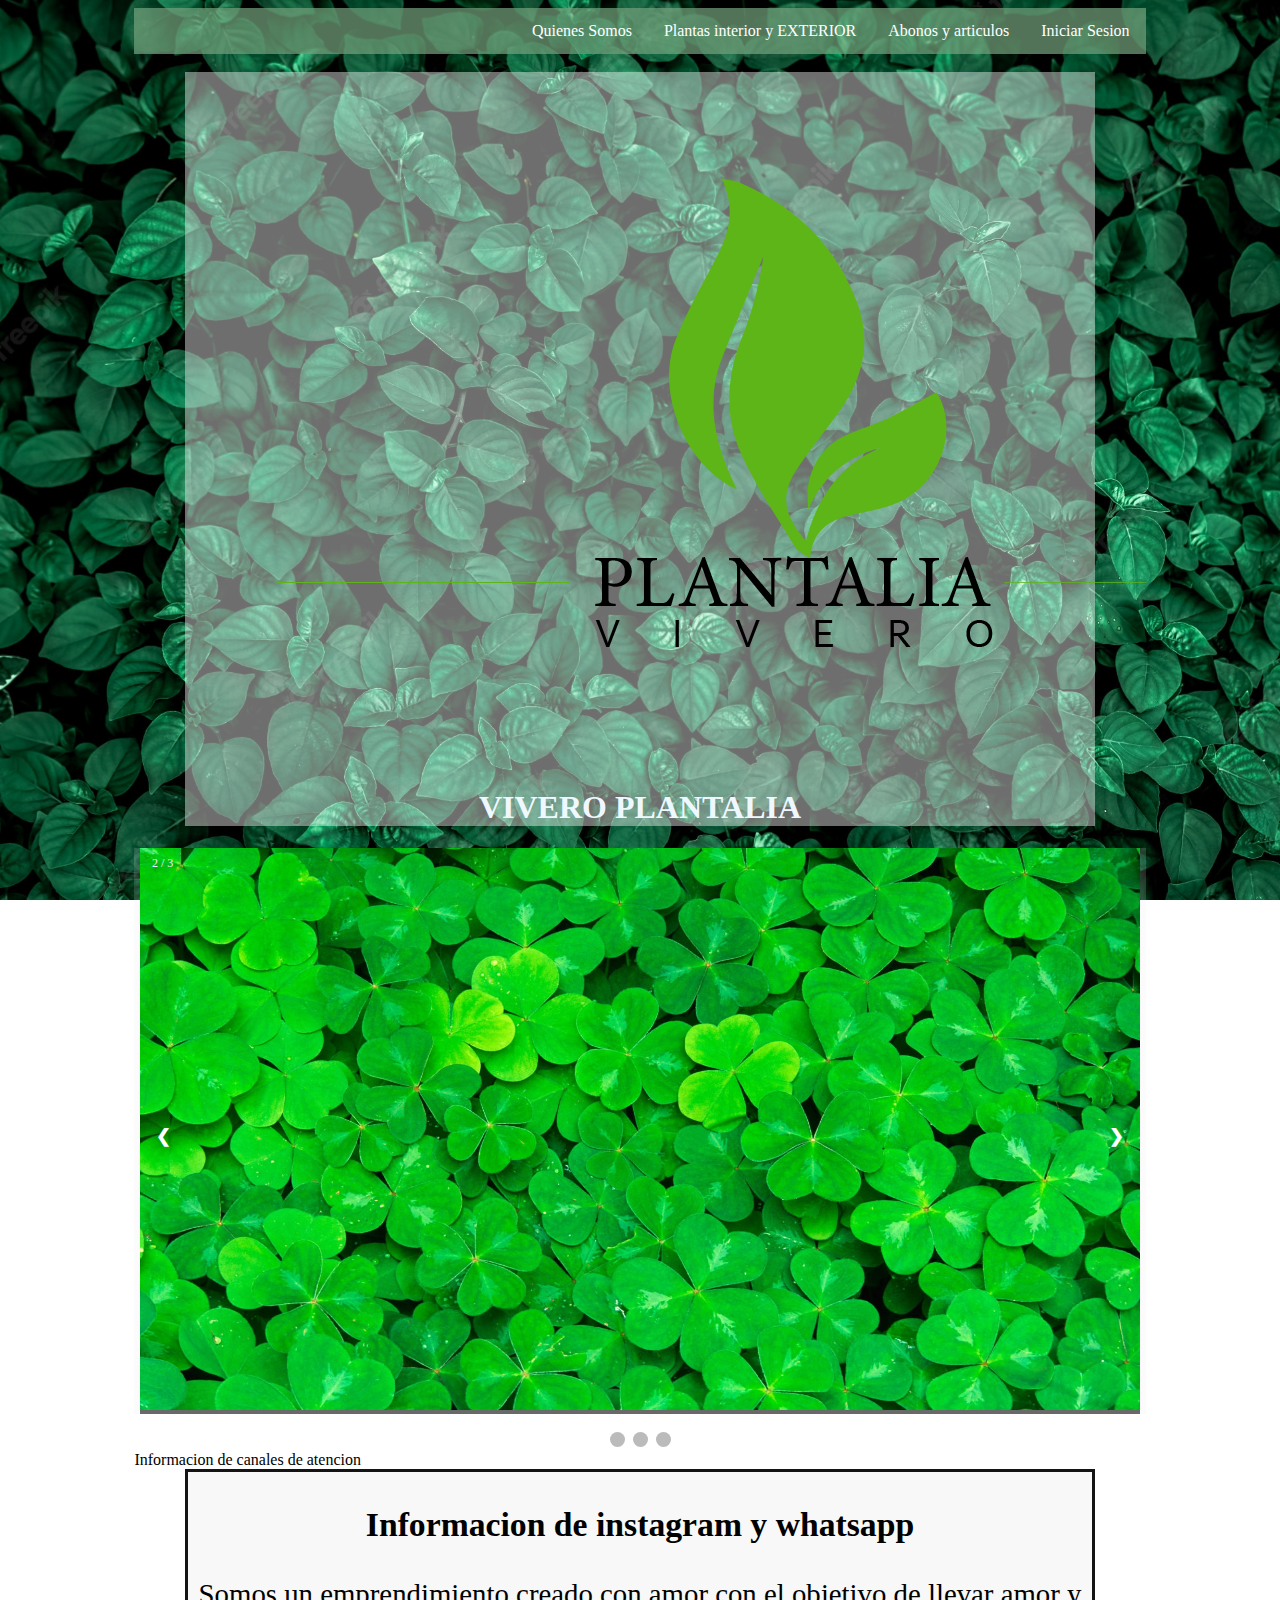
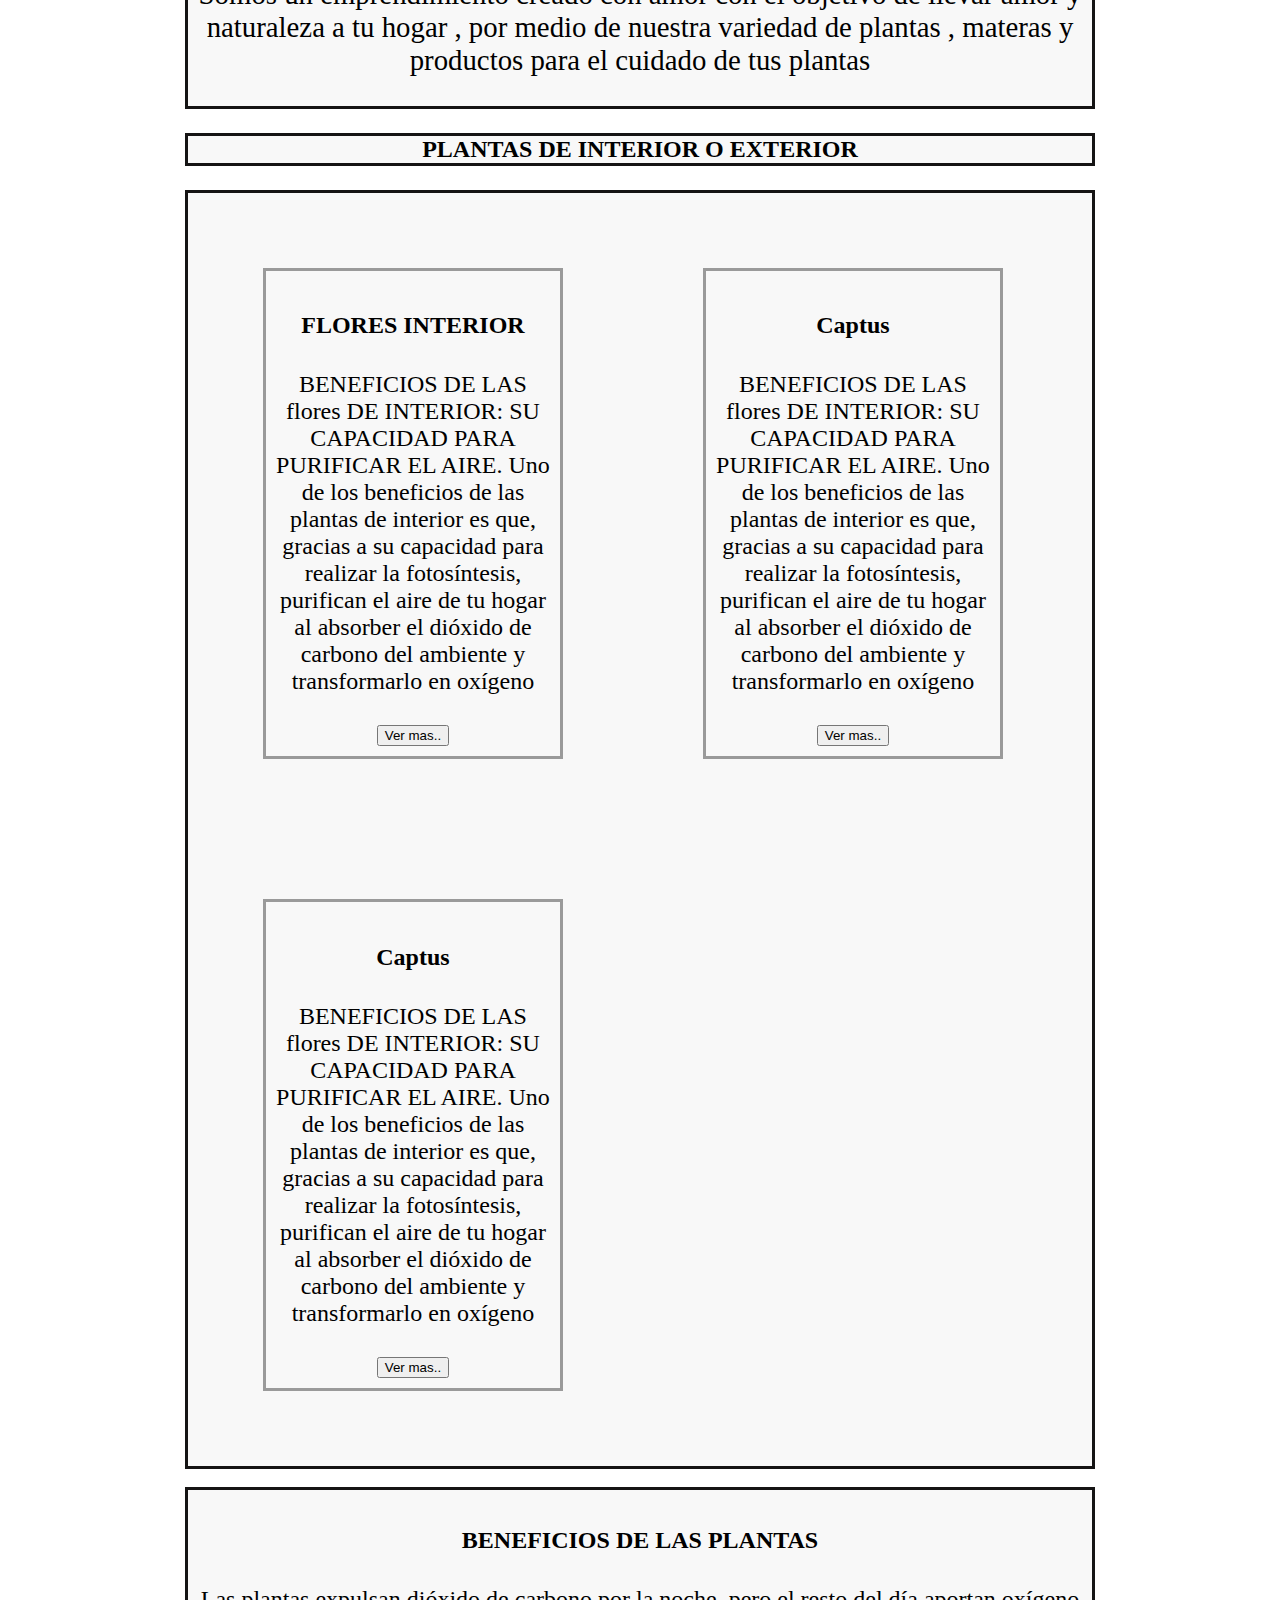
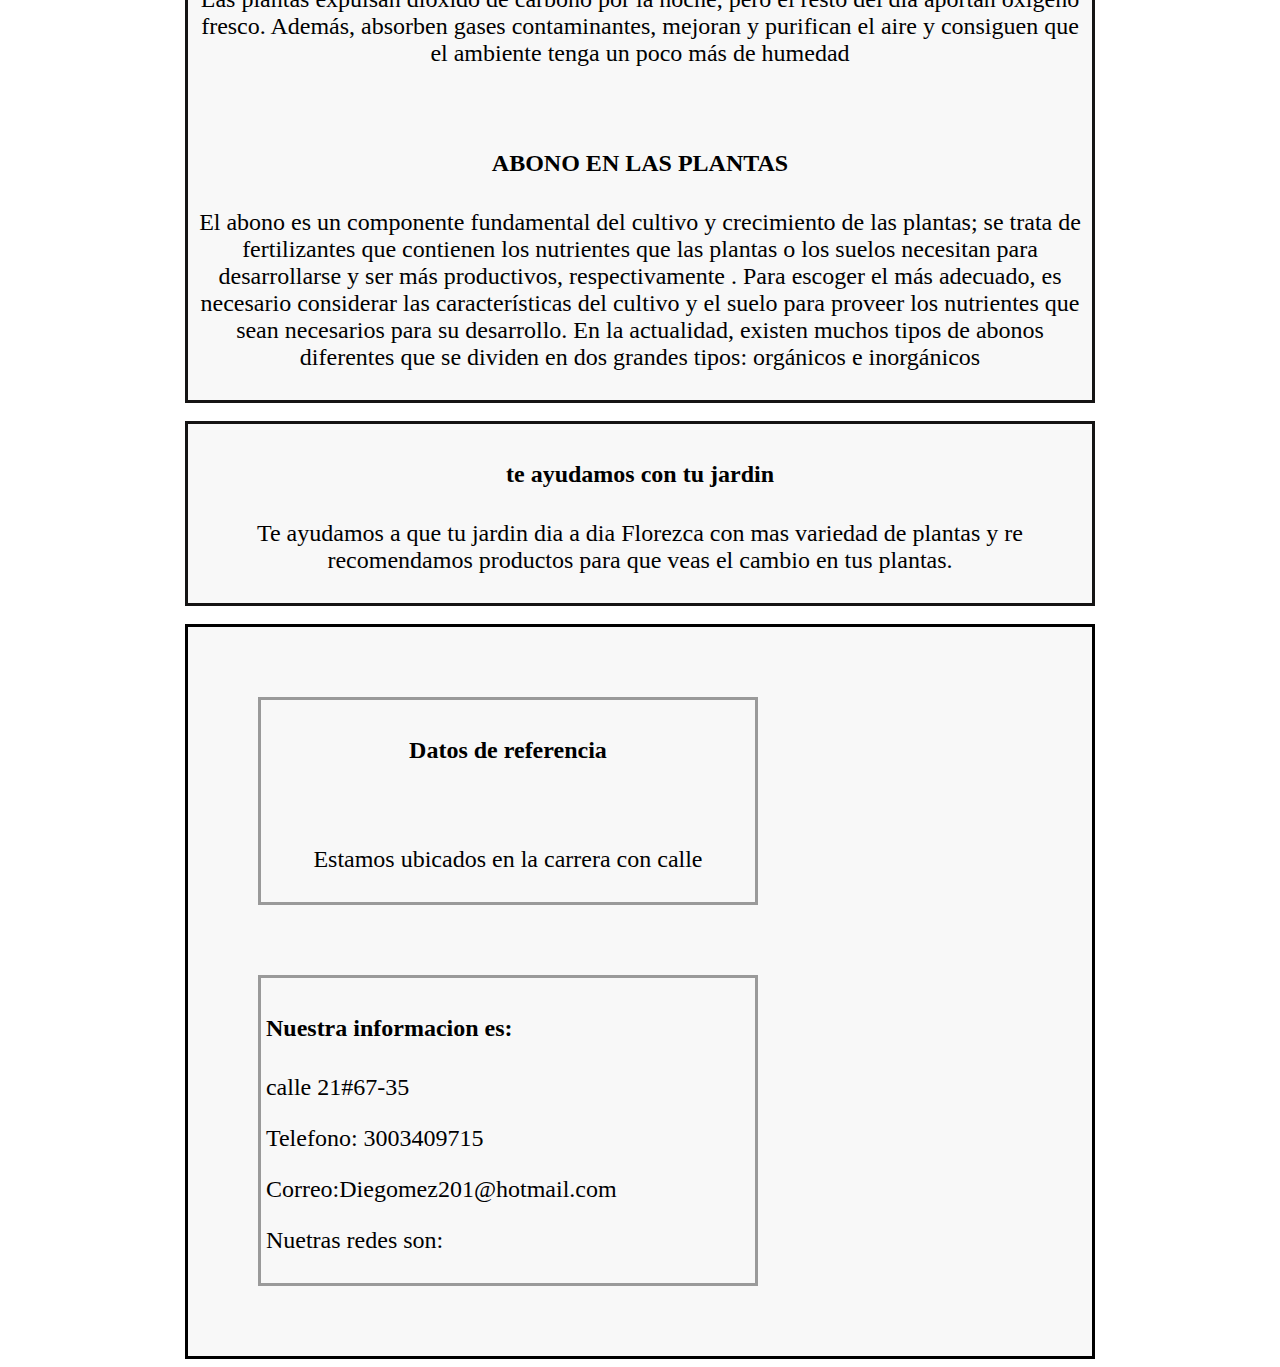
<file: Index.html>
<!DOCTYPE html>
<html lang="en">
<head>
    <meta charset="UTF-8">
    <meta http-equiv="X-UA-Compatible" content="IE=edge">
    <meta name="viewport" content="width=device-width, initial-scale=1.0">
    <title>Vivero plantalia</title>
    <link rel="stylesheet" href="Index.css">
    
</head>
<body>
    <div class="Contenedorrsp">
      <!--Cabecera Parte de arriba-->
      <header>
        <nav>
          <ul>
              <li><a href="Login.html">Iniciar Sesion</a></li>
              <li><a href="#">Abonos y articulos</a></li>
              <li><a href="#">Plantas interior y EXTERIOR</a></li>
              <li><a href="#">Quienes Somos</a></li>
            </ul>
          </nav>
      </header>
      <br>
      <div class="Titulo">

        <img src="./images/Plantalia_FN.png">
        <h1>VIVERO PLANTALIA</h1>
      </div>
      <!--Carrusel de iamgenes con noticias referentes a las plantas-->
      <div class="Carrusel">
        <div class="slideshow-container">

        
            <div class="mySlides fade">
              <div class="numbertext">1 / 3</div>
              <a href="https://docs.google.com/presentation/d/1_MgQs0qJaTJfuWdOWnlNgZ3v9Ye7XGauw4AV9R5GMAo/present?slide=id.gc6f75fceb_0_0"><img src="./images/Fondo1.jpg" style="width:100%"></a>
              <div class="text"></div>
            </div>
          
            <div class="mySlides fade">
              <div class="numbertext">2 / 3</div>
              <a href="https://docs.google.com/presentation/d/1ApZ4lHqXJt9xAQo0aLcGsBdSR_AO-3t6mcxAxNIYtss/present?slide=id.g10e8fffe5a6_0_108"><img src="./images/Fondo2.jpg" style="width:100%"></a>
              <div class="text"></div>
              
            </div>
          
            <div class="mySlides fade">
              <div class="numbertext">3 / 3</div>
              <a href="https://docs.google.com/presentation/d/1c77rQyE95Ksx8V2ZRXTHYedYA5e_CoserzKss0JThCA/present?slide=id.p"><img src="./images/Fondo3.jpg" style="width:100%"></a>
              <div class="text"></div>
            </div>
          
            <!-- Botones de pasar -->
            <a class="prev" onclick="plusSlides(-1)">&#10094;</a>
            <a class="next" onclick="plusSlides(1)">&#10095;</a>
          </div>
      </div>  
        <br>
        
      
        <div style="text-align:center">
          <span class="dot" onclick="currentSlide(1)"></span>
          <span class="dot" onclick="currentSlide(2)"></span>
          <span class="dot" onclick="currentSlide(3)"></span>
        </div>
        <script src="Index.js"></script>
      
        
        
      <!--Informacion de canales de atencion-->
          <section>Informacion de canales de atencion</section>

      <!--Historia de plantalia-->
      <section  class="Section1"> 
        <div class="caja1">  
          <h3>Informacion de instagram y whatsapp</h3>
          <p>Somos un emprendimiento creado con amor con el objetivo
            de llevar amor y naturaleza a tu hogar , por medio de 
            nuestra variedad de plantas , materas y productos para
            el cuidado de tus plantas</p>
        </div>   
      </section>
      <!--imagenes con los  diferentes tipos de plantas-->
      <section class="section2">
        <h3 class="Section2a">PLANTAS DE INTERIOR O EXTERIOR</h3>
      </section>
      <div class="contenedor">
          <div class="Sectiona">
            <!--<span class="image"><img src="./images/planta.jpg" alt="" /></span>-->
            <h4>FLORES INTERIOR</h4>
            <p>
              BENEFICIOS DE LAS flores DE INTERIOR: SU CAPACIDAD PARA PURIFICAR EL AIRE.
              Uno de los beneficios de las plantas de interior es que, gracias a su capacidad 
              para realizar la fotosíntesis, purifican el aire de tu hogar al absorber el dióxido
              de carbono del ambiente y transformarlo en oxígeno
            </p>
            <input type="button" value="Ver mas.." class="Buttonvm">
          </div>

          <div class="Sectionb">
            <!--<span class="image"><img src="./images/suculenta.jpg" alt="" /></span>-->
            <h4>Captus</h4>
            <p>BENEFICIOS DE LAS flores DE INTERIOR: SU CAPACIDAD PARA PURIFICAR EL AIRE. Uno de 
              los beneficios de las plantas de interior es que, gracias a su capacidad para realizar 
              la fotosíntesis, purifican el aire de tu hogar al absorber el dióxido de carbono del ambiente
              y transformarlo en oxígeno
            </p>
            <input type="button" value="Ver mas.." class="Buttonvm">
          </div>
          <div class="Sectionc">
            <!--<span class="image"><img src="./images/captus.jpg" alt="" /></span>-->
            <h4>Captus</h4>
            <p>BENEFICIOS DE LAS flores DE INTERIOR: SU CAPACIDAD PARA PURIFICAR EL AIRE. Uno de 
              los beneficios de las plantas de interior es que, gracias a su capacidad para realizar 
              la fotosíntesis, purifican el aire de tu hogar al absorber el dióxido de carbono del ambiente
              y transformarlo en oxígeno
            </p>
            <input type="button" value="Ver mas.." class="Buttonvm">
          </div>
      </div><br>
      <!--Informacion de beneficios de las plantas-->
      <div class="Section3">
        <h4>BENEFICIOS DE LAS PLANTAS</h4>
        <p>
          Las plantas expulsan dióxido de carbono por la noche, pero el resto del día aportan oxígeno
          fresco. Además, absorben gases contaminantes, mejoran y purifican el aire y consiguen que el ambiente tenga
          un poco más de humedad
        </p> <BR>
        <h4>ABONO EN LAS PLANTAS</h4>
        <P>
          El abono es un componente fundamental del cultivo y crecimiento de las plantas; se trata de fertilizantes que
          contienen los nutrientes que las plantas o los suelos necesitan para desarrollarse y ser más productivos, respectivamente
          . Para escoger el más adecuado, es necesario considerar las características del cultivo y el suelo para proveer los 
          nutrientes que sean necesarios para su desarrollo. En la actualidad, existen muchos tipos de abonos diferentes que se 
          dividen en dos grandes tipos: orgánicos e inorgánicos
        </P>


      </div><br>
        
      <!--Informacion de ayuda o recomendaciones-->
      <Div class="Section4">
      <h4>te ayudamos con tu jardin</h4>
      <p>
        Te ayudamos a que tu jardin dia a dia Florezca con mas variedad de plantas y re recomendamos productos para que veas el cambio en 
        tus plantas.
      </p>

      </Div><br>
      
      <!--informacion de ubicacion y botones que lleven a redes-->
      <div class="Section5">
        <div class="Section5A">
          <h4>Datos de referencia</h4><br>
          <p>Estamos ubicados en la carrera con calle</p>
        </div>
        <div class="Section5B">
          <h4>Nuestra informacion es:</h4>
          <p>calle 21#67-35</p>
          <p>Telefono: 3003409715</p>
          <p>Correo:Diegomez201@hotmail.com</p>
          <p>Nuetras redes son:</p>
        </div>
        

      </div>
    </div>  
    
  </body>
</html>
</file>
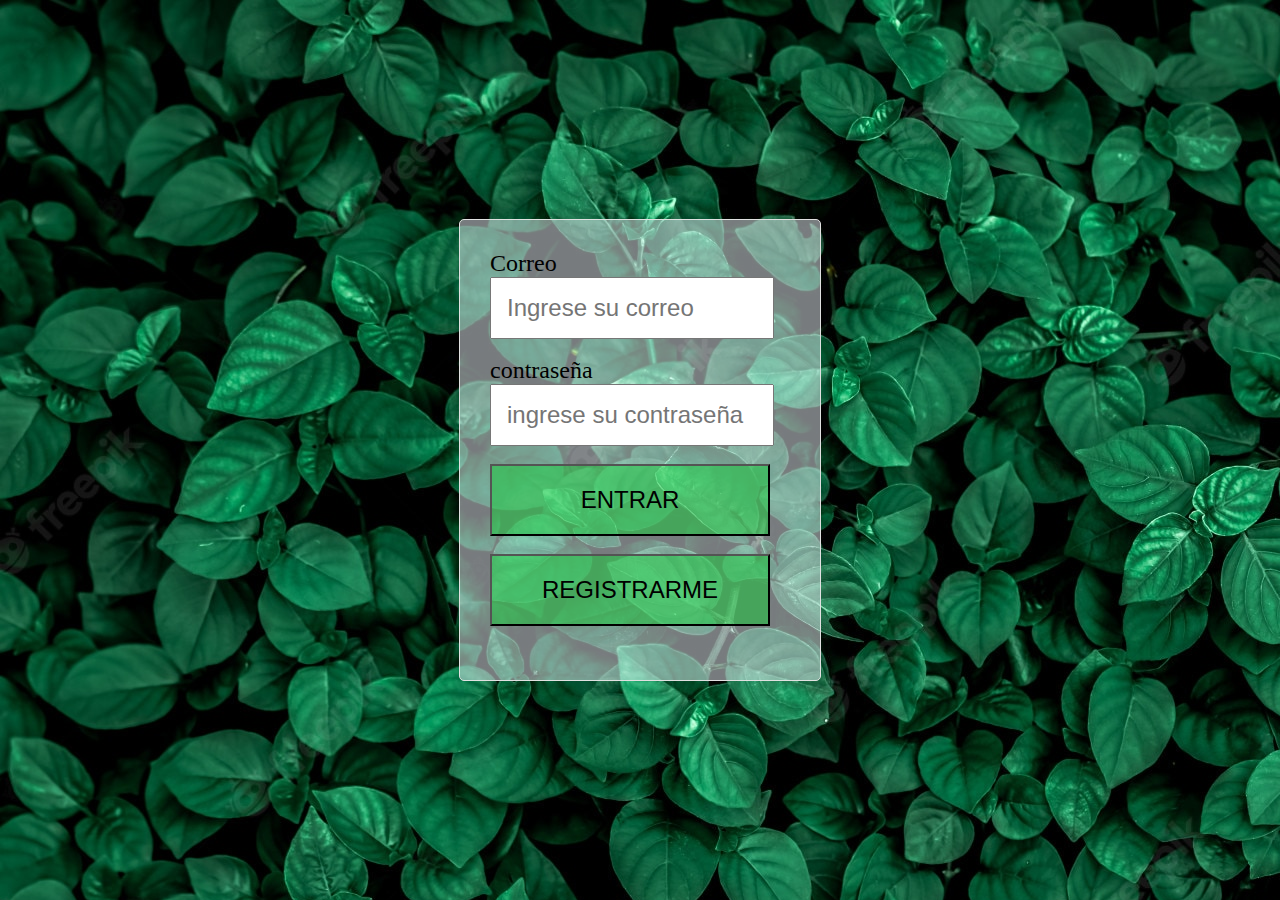
<file: Login.html>
<!DOCTYPE html>
<html lang="en">
<head>
    <meta charset="UTF-8">
    <meta http-equiv="X-UA-Compatible" content="IE=edge">
    <meta name="viewport" content="width=device-width, initial-scale=1.0">
    <link rel="stylesheet" href="Login.css">
    <title>Document</title>
</head>
<body>
    <form action="" class="login">
        <div class="boxlogin">
            <div class="formgrupo">
                <label for="">Correo</label>
                <input type="text" placeholder="Ingrese su correo" class="input"><br>
            </div> <br>
            <div class="formgrupo"> 
                <label for="">contraseña</label> 
                <input type="password" placeholder="ingrese su contraseña" class="input">
            </div><br> 
            <div class="botoneslogin">  
                <input type="button" value="ENTRAR" class="botonentrar">
            </div><br>  
            <div class="botoneslogin">
                <input type="button" value="REGISTRARME" class="botonregistro">
            </div>        
        </div>
    </form>    
    
</body>
</html>
</file>
<file: Index.css>
/* --------------------Cabecera ------------------------*/
.Titulo{
  
  text-align:center;
  padding-top: 2px 2px;
  color: aliceblue;
  background-color: rgba(245, 245, 245, 0.452);
  margin-left: 5%;
  margin-right: 5%;

}


ul {
  list-style-type: none;
  margin: 0;
  padding: 0;
  overflow: hidden;
  background-color: rgba(114, 160, 122, 0.718);
 
}

li {
  float: right;
}

li a {
  display: block;
  color: white;
  text-align: center;
  padding: 14px 16px;
  text-decoration: none;
}

li a:hover:not(.active) {
  background-color: rgb(229, 225, 225);
}

.active {
  background-color: #04AA6D;
}
/* --------------------Cabecera ------------------------*/

/* --------------------- Carrusel----------------------*/
* {box-sizing:border-box}
    .Carrusel{
      background-color: #e7e6e62a;
    }
    
    .slideshow-container {
      max-width: 1000px;
      position: relative;
      margin: auto;
      background-color: #00000094;
    }
    
    
    .mySlides {
      display: none;
    }
    
    
    .prev, .next {
      cursor: pointer;
      position: absolute;
      top: 50%;
      width: auto;
      margin-top: -22px;
      padding: 16px;
      color: white;
      font-weight: bold;
      font-size: 18px;
      transition: 0.6s ease;
      border-radius: 0 3px 3px 0;
      user-select: none;
    }
    
    
    .next {
      right: 0;
      border-radius: 3px 0 0 3px;
    }
    
    
    .prev:hover, .next:hover {
      background-color: rgba(0,0,0,0.8);
    }
    
    
    .text {
      color: #020202;
      font-size: 40px;
      padding: 12px 16px;
      position:absolute;
      bottom: 8px;
      width: 100%;
      text-align: center;
    }
    
    /* Number text (1/3 etc) */
    .numbertext {
      color: #f2f2f2;
      font-size: 12px;
      padding: 8px 12px;
      position: absolute;
      top: 0;
    }
    
    /* The dots/bullets/indicators */
    .dot {
      cursor: pointer;
      height: 15px;
      width: 15px;
      margin: 0 2px;
      background-color: #bbb;
      border-radius: 50%;
      display: inline-block;
      transition: background-color 0.6s ease;
    }
    
    .active, .dot:hover {
      background-color: #717171;
    }
    
    /* Fading animation */
    .fade {
      animation-name: fade;
      animation-duration: 1.5s;
    }
    
    @keyframes fade {
      from {opacity: .4}
      to {opacity: 1}
    }
    /* ---------------------FIN Carrusel----------------------*/

/*---------------------Body-----------------------------*/

body{
  background-image: url('./images/Fondo1.jpg');
  background-repeat: no-repeat;
  background-position: center;
  background-size: cover;
  background-attachment: fixed;
  
  
}

/*--------------------Section1--------------------------------*/
.Section1{
  background-color: rgba(245, 245, 245, 0.659);
  margin-left: 5%;
  margin-right: 5%;
  font-size:1.8em;
  text-align: center;
  color: rgb(0, 0, 0);
  border: solid;
  border-color: #0c0b0bf6; 
}
/*------------------- Fin Section1 -------------------------------*/
/*--------------------Section2-----------------------------*/
.section2{
  background-color: rgba(245, 245, 245, 0.659);
  margin-left: 5%;
  margin-right: 5%;
  color: black;
}

.Section2a{
  
  text-align: center;
  font-size: x-large;
  border: solid;
  border-color: #0c0b0bf6;
}
.contenedor{
  padding: 5px;
  background-color: rgba(245, 245, 245, 0.659);
  overflow: hidden;
  margin-left: 5%;
  margin-right: 5%;
  border: solid;
  border-color: #0c0b0bf6;
  overflow: hidden;
  
}
.Sectiona{
  float: left;
  padding: 10px;
  width: 300px;
  margin: 70px;
  overflow: hidden;
  text-align: center;
  border: solid;
  border-color: #717171b2;
  font-size: x-large;
  
}
.Sectionb{
  float: left;
  padding: 10px;
  width: 300px;
  margin: 70px;
 overflow: hidden;
 text-align: center;
 border: solid;
border-color: #717171b2;
font-size: x-large;
}
.Sectionc{
  float: left;
  padding: 10px;
  width: 300px;
  margin: 70px;
  overflow: hidden;
  text-align: center;
  border: solid;
  border-color: #717171b2;
  font-size: x-large;
}
/*-------------------- FIN Section2-----------------------------*/

/*--------------------Section3-----------------------------*/
.Section3{

  padding: 5px;
  background-color: rgba(245, 245, 245, 0.659);
  margin-left: 5%;
  margin-right: 5%;
  border: solid;
  border-color: #0c0b0bf6;
  text-align: center;
  font-size: x-large;

}
.Section4{
  padding: 5px;
  background-color: rgba(245, 245, 245, 0.659);
  margin-left: 5%;
  margin-right: 5%;
  border: solid;
  border-color: #0c0b0bf6;
  text-align: center;
  font-size: x-large;
}
.Section5{
  background-color: rgba(245, 245, 245, 0.659);
  margin-left: 5%;
  margin-right: 5%;
  border: solid;
  align-items: center;
}
.Section5A{
  float: left;
  padding: 5px;
  width: 500px;
  margin: 70px;
  overflow: hidden;
  text-align: center;
  border: solid;
  border-color: #717171b2;
  font-size: x-large;
}
.Section5B{
  text-align:justify;
  border: solid;
  border-color: #717171b2;
  font-size: x-large;
  overflow: hidden;
  margin: 70px;
  width: 500px;
  padding: 5px;
  
}
/*-------------------- FIN Section3-----------------------------*/

/*--------------------- FIN Body-----------------------------*/

/*--------------------- Responsive-------------------------*/
.Contenedorrsp{
  width: 80%;
  margin:0 auto;
  overflow: hidden;

}
</file>
<file: Login.css>
body,html{
    margin: 0;
    padding: 0;
    width: 100%;
    height:100%;
    position: relative;
    background-image: url('./images/Fondo1.jpg');
  background-repeat: no-repeat;
}

.login{
    border: 1px solid #e1e1e1;
    border-radius: 5px;
    padding: 30px;
    width: 300px;
    height: 400px;
    position: absolute;
    top: 50%;
    left: 50%;
    transform: translate(-50%,-50%);
    background-color: rgba(240, 248, 255, 0.493);
}
@media(max-width: 400px){
 .login{
    width: 80%;
 }
}

.input{
    padding: 15px;
    width: 250px;
    font-size: x-large;
    
}
.formgrupo{
    font-size: x-large;
    color: black;
}

.botonentrar{
    background-color: rgba(20, 206, 57, 0.496);
    padding: 20px;
    width: 280px;
    font-size: x-large;
}
.botonregistro{
    background-color: rgba(20, 206, 57, 0.496);
    padding: 20px;
    width: 280px;
    font-size: x-large;
}
</file>
